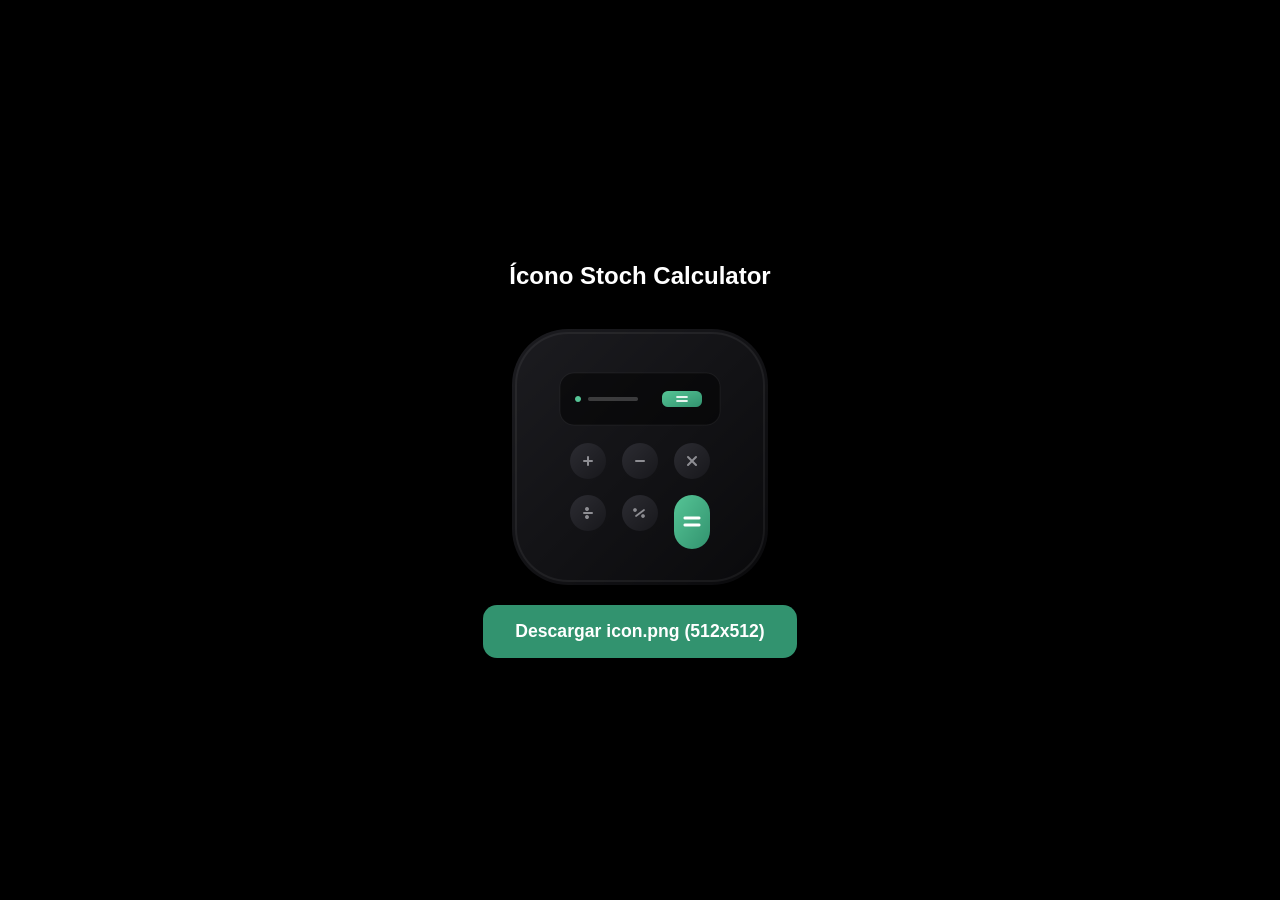
<file: generar-icono.html>
<!DOCTYPE html>
<html lang="es">
<head>
  <meta charset="UTF-8">
  <meta name="viewport" content="width=device-width, initial-scale=1.0">
  <title>Generador de Ícono - Stoch Calculator</title>
  <style>
    body {
      background: #000;
      color: white;
      font-family: sans-serif;
      display: flex;
      flex-direction: column;
      align-items: center;
      justify-content: center;
      min-height: 100vh;
      margin: 0;
      gap: 20px;
    }
    canvas {
      width: 256px;
      height: 256px;
      border-radius: 40px;
      box-shadow: 0 10px 30px rgba(0,0,0,0.8);
    }
    button {
      background: #32936F;
      color: white;
      border: none;
      padding: 16px 32px;
      font-size: 1.1rem;
      font-weight: bold;
      border-radius: 14px;
      cursor: pointer;
    }
    button:active { transform: scale(0.96); }
  </style>
</head>
<body>

  <h2>Ícono Stoch Calculator</h2>
  <canvas id="canvas" width="512" height="512"></canvas>
  <button onclick="downloadPNG()">Descargar icon.png (512x512)</button>

  <script>
    const svgData = `<svg xmlns="http://www.w3.org/2000/svg" viewBox="0 0 512 512" width="512" height="512">
      <defs>
        <linearGradient id="bgGrad" x1="0%" y1="0%" x2="100%" y2="100%">
          <stop offset="0%" stop-color="#1C1C20"/>
          <stop offset="100%" stop-color="#0A0A0C"/>
        </linearGradient>
        <linearGradient id="accentGrad" x1="0%" y1="0%" x2="100%" y2="100%">
          <stop offset="0%" stop-color="#56C596"/>
          <stop offset="100%" stop-color="#32936F"/>
        </linearGradient>
        <linearGradient id="btnGrad" x1="0%" y1="0%" x2="100%" y2="100%">
          <stop offset="0%" stop-color="#2C2C32"/>
          <stop offset="100%" stop-color="#18181C"/>
        </linearGradient>
      </defs>
      <rect width="512" height="512" rx="112" fill="url(#bgGrad)"/>
      <rect x="8" y="8" width="496" height="496" rx="104" fill="none" stroke="#FFFFFF" stroke-opacity="0.06" stroke-width="4"/>
      <rect x="96" y="88" width="320" height="104" rx="28" fill="#000000" fill-opacity="0.5" stroke="#FFFFFF" stroke-opacity="0.05" stroke-width="2"/>
      <circle cx="132" cy="140" r="6" fill="#56C596"/>
      <rect x="152" y="136" width="100" height="8" rx="4" fill="#FFFFFF" fill-opacity="0.2"/>
      <rect x="300" y="124" width="80" height="32" rx="12" fill="url(#accentGrad)"/>
      <path d="M330 136h20M330 144h20" stroke="#FFFFFF" stroke-width="3.5" stroke-linecap="round"/>
      <circle cx="152" cy="264" r="36" fill="url(#btnGrad)"/>
      <circle cx="256" cy="264" r="36" fill="url(#btnGrad)"/>
      <circle cx="360" cy="264" r="36" fill="url(#btnGrad)"/>
      <circle cx="152" cy="368" r="36" fill="url(#btnGrad)"/>
      <circle cx="256" cy="368" r="36" fill="url(#btnGrad)"/>
      <rect x="324" y="332" width="72" height="108" rx="36" fill="url(#accentGrad)"/>
      <path d="M144 264h16M152 256v16" stroke="#8E8E93" stroke-width="4" stroke-linecap="round"/>
      <path d="M248 264h16" stroke="#8E8E93" stroke-width="4" stroke-linecap="round"/>
      <path d="M352 256l16 16M368 256l-16 16" stroke="#8E8E93" stroke-width="4" stroke-linecap="round"/>
      <path d="M144 368h16M152 360a2 2 0 1 0 0 .1M152 376a2 2 0 1 0 0 .1" stroke="#8E8E93" stroke-width="4" stroke-linecap="round"/>
      <path d="M248 374l16-12M248 362a2 2 0 1 0 0 .1M264 374a2 2 0 1 0 0 .1" stroke="#8E8E93" stroke-width="3.5" stroke-linecap="round"/>
      <path d="M346 378h28M346 392h28" stroke="#FFFFFF" stroke-width="6" stroke-linecap="round"/>
    </svg>`;

    const canvas = document.getElementById('canvas');
    const ctx = canvas.getContext('2d');
    const img = new Image();

    img.onload = () => {
      ctx.drawImage(img, 0, 0);
    };
    img.src = 'data:image/svg+xml;base64,' + btoa(unescape(encodeURIComponent(svgData)));

    function downloadPNG() {
      const link = document.createElement('a');
      link.download = 'icon.png';
      link.href = canvas.toDataURL('image/png');
      link.click();
    }
  </script>
</body>
</html>
</file>
